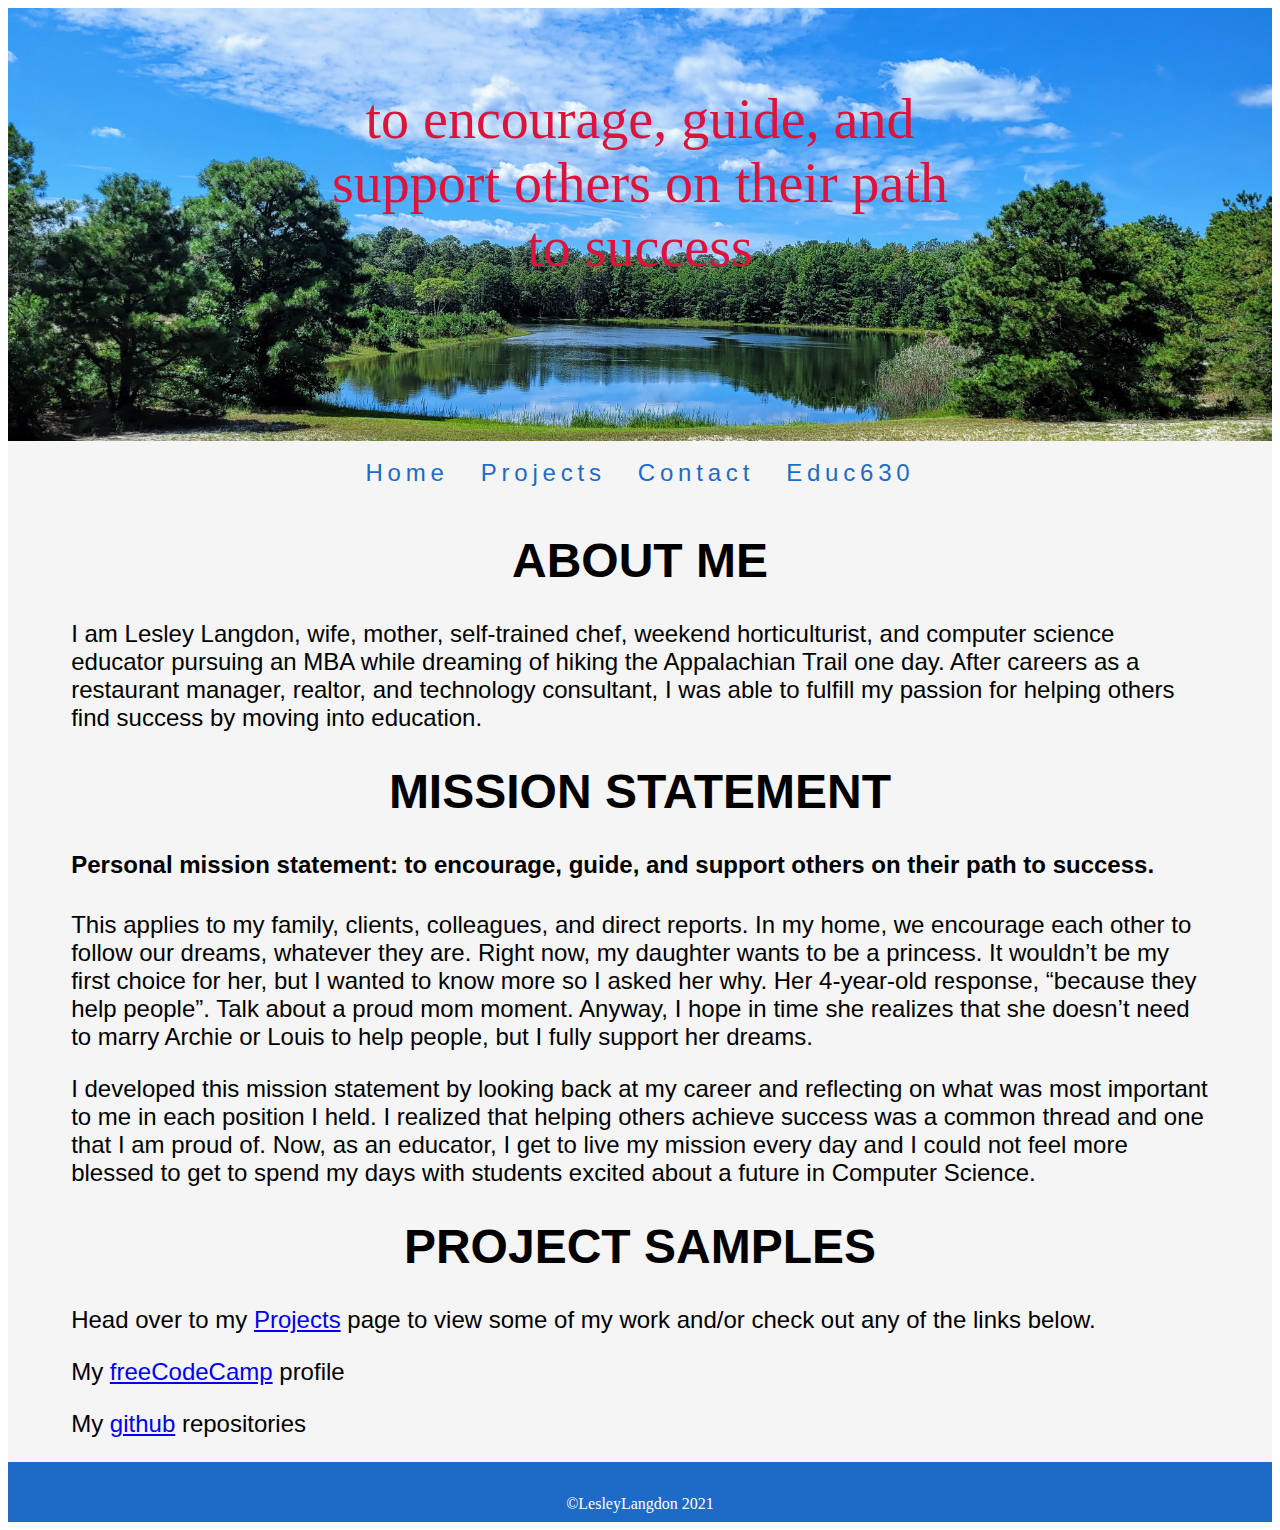
<file: index.html>
<!DOCTYPE html>
<html>
    <head>
        <title>Lesley Langdon</title>
        <link rel="stylesheet" href="portfolio.css">
        
    </head>
    <body>
    <div id="container">
        <header>
            <div id="imagecontainer">
            <img src="images/bluesky.jpg" alt="Pond and Blue Sky" width= 100%/>
            <div class="headertext">to encourage, guide, and support others on their path to success</div>
        </div>
        <nav id="navbar">
            <ul>
            <li><a class="navlink" href="index.html">Home</a></li>
        <!--    <li><a class="navlink" href="aboutme.html">About Me</a></li>
            <li><a class="navlink" href="missionstatement.html">Mission Statement</a></li> -->
            <li><a class="navlink" href="projects.html">Projects</a></li>
            <li><a class="navlink" href="contact.html">Contact</a></li>
            <li><a class="navlink" href="educ630.html">Educ630</a></li>
        </ul>
           </nav>
        </header>
    <section id="about-me">
        <h1>ABOUT ME</h1>
        <p>I am Lesley Langdon, wife, mother, self-trained chef, weekend horticulturist, and computer science educator pursuing an MBA while dreaming of hiking the Appalachian Trail one day.  After careers as a restaurant manager, realtor, and technology consultant, I was able to fulfill my passion for helping others find success by moving into education. </p>
       <!-- <a class="indexlink" href="aboutme.html#readmore">Read more About Me</a> -->
        <h1>MISSION STATEMENT</h1>
        <h4>Personal mission statement: to encourage, guide, and support others on their path to success.</h4>
        <p>This applies to my family, clients, colleagues, and direct reports. In my home, we encourage each other to follow our dreams, whatever they are. Right now, my daughter wants to be a princess. It wouldn’t be my first choice for her, but I wanted to know more so I asked her why. Her 4-year-old response, “because they help people”. Talk about a proud mom moment. Anyway, I hope in time she realizes that she doesn’t need to marry Archie or Louis to help people, but I fully support her dreams.</p>
        <p>I developed this mission statement by looking back at my career and
            reflecting on what was most important to me in each position I held. I
            realized that helping others achieve success was a common thread and
            one that I am proud of. Now, as an educator, I get to live my mission every day and I could not feel more blessed to get to spend my days with students excited about a future in Computer Science. </p>
        <!--<a class="indexlink" href="missionstatement.html">Read full mission statement text here</a>-->
        <h1>PROJECT SAMPLES</h1>
        <p>Head over to my <a href="projects.html">Projects</a> page to view some of my work and/or check out any of the links below.</p>
                <p>My <a href="https://www.freecodecamp.org/lesleylangdon">freeCodeCamp</a> profile</p>
                <p>My <a href="https://github.com/LesleyPLangdon?tab=repositories">github</a> repositories</p>

                </ul>




    </section>
    <footer>
        <div id="copyright">&copy;LesleyLangdon 2021</div>
    </footer> 
</div>
</body>
</html>
</file>
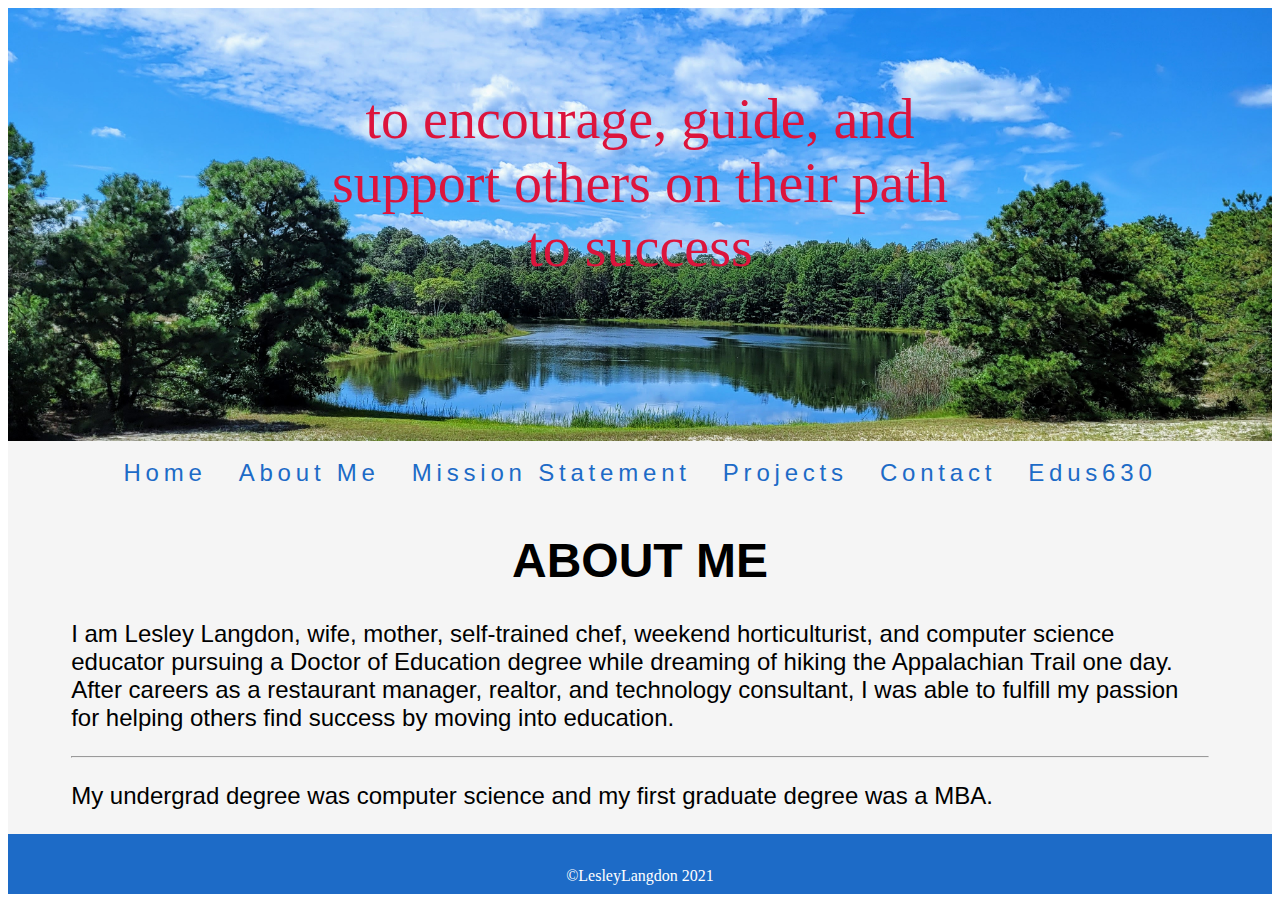
<file: aboutme.html>
<!DOCTYPE html>
<html>
    <head>
        <title>Lesley Langdon</title>
        <link rel="stylesheet" href="portfolio.css">
        
    </head>
    <body>
    <div id="container">
        <header>
            <div id="imagecontainer">
            <img src="images/bluesky.jpg" alt="Pond and Blue Sky" width= 100%/>
            <div class="headertext">to encourage, guide, and support others on their path to success</div>
        </div>
        <nav id="navbar">
            <ul>
                <li><a class="navlink" href="index.html">Home</a></li>
                <li><a class="navlink" href="aboutme.html">About Me</a></li>
            <li><a class="navlink" href="missionstatement.html">Mission Statement</a></li>
            <li><a class="navlink" href="projects.html">Projects</a></li>
            <li><a class="navlink" href="contact.html">Contact</a></li>
            <li><a class="navlink" href="educ630.html">Edus630</a></li>
        </ul>
           </nav>
        </header>
    <section id="about-me">
        <h1>ABOUT ME</h1>
        <p>I am Lesley Langdon, wife, mother, self-trained chef, weekend horticulturist, and computer science educator pursuing a Doctor of Education degree while dreaming of hiking the Appalachian Trail one day.  After careers as a restaurant manager, realtor, and technology consultant, I was able to fulfill my passion for helping others find success by moving into education.  </p>
        <hr/>
       <p>My undergrad degree was computer science and my first graduate degree was a MBA. </p>
       <!-- <p>I achieved the position of general manager for Chili's restaurants after climbing the ranks from line cook up through management.  I was the general manager of a culinary test restaurant well as a management training location.  I was trusted with our newest menu items and our newest managers, responsibilities that I took very seriously.  The way that I ran my restaurant affected not only my staff and our guests but also the staff and guests of almost 20 other restaurants and the careers of up to a dozen managers a year.  From my time as a restaurant manager, I learned leadership, organization, managing and understanding budgets, and to take responsibility for everything that happened under my charge.  As rewarding as my career as a restaurant manager was, I always knew that it was not the career I wanted to eventually retire from.</p>
        <p>About 10 years ago I made the leap, left the security of a salary position as a restaurant manager and dove headfirst into real estate.  It was exciting.  Every deal is different.  At times I helped people make the single most significant purchase of their lives, other times I took on the responsibility of ensuring that a seller got the most they could out of the sale of their home.  Selling real estate is a tremendous responsibility.  I learned to negotiate and to work with different types of people.  Possibly most valuable, I learned to really listen to what my client wanted and what they needed.  I was working in real estate at an exciting time.  Technology was constantly changing the way we marketed properties and the way we conducted business.  Over time, I became the go to person for technology questions.  Whether it was a problem with their personal computer, help setting up their social media or guidance managing their website I would do whatever I could to help out the other agents in my company.  That was the start of what would become my pursuit of a career in technology.</p>
        <p>I continued to work as a realtor while I began pursuing my computer science degree. After my daughter was born, I reduced my hours a bit, only working with my investors and other repeat clients so I could keep my daughter with me. I felt so blessed to be in an industry that afforded me the opportunity to juggle it all. That became a more difficult task as my daughter got older. She has a medical condition that made us uncomfortable sending her to daycare when she was so young. In 2019 I continued to reduce my work hours and eventually left real estate to focus on my education and my daughter. </p>
        <p>Fast forward to 2021, I have completed my BS in computer science, began working towards my MBA, my daughter is ready for school, and I am excited to get to work. Feel free to browse around my site. You will find the history of my <a href="missionstatement.html">personal mission statement</a> and how it guides me forward. I have included some sample projects including this website. If you would like to get in touch check out my contact page.</p> -->
    
    </section>
    <footer>
        <div id="copyright">&copy;LesleyLangdon 2021</div>
    </footer>
</div>
</body>
</html>
</file>
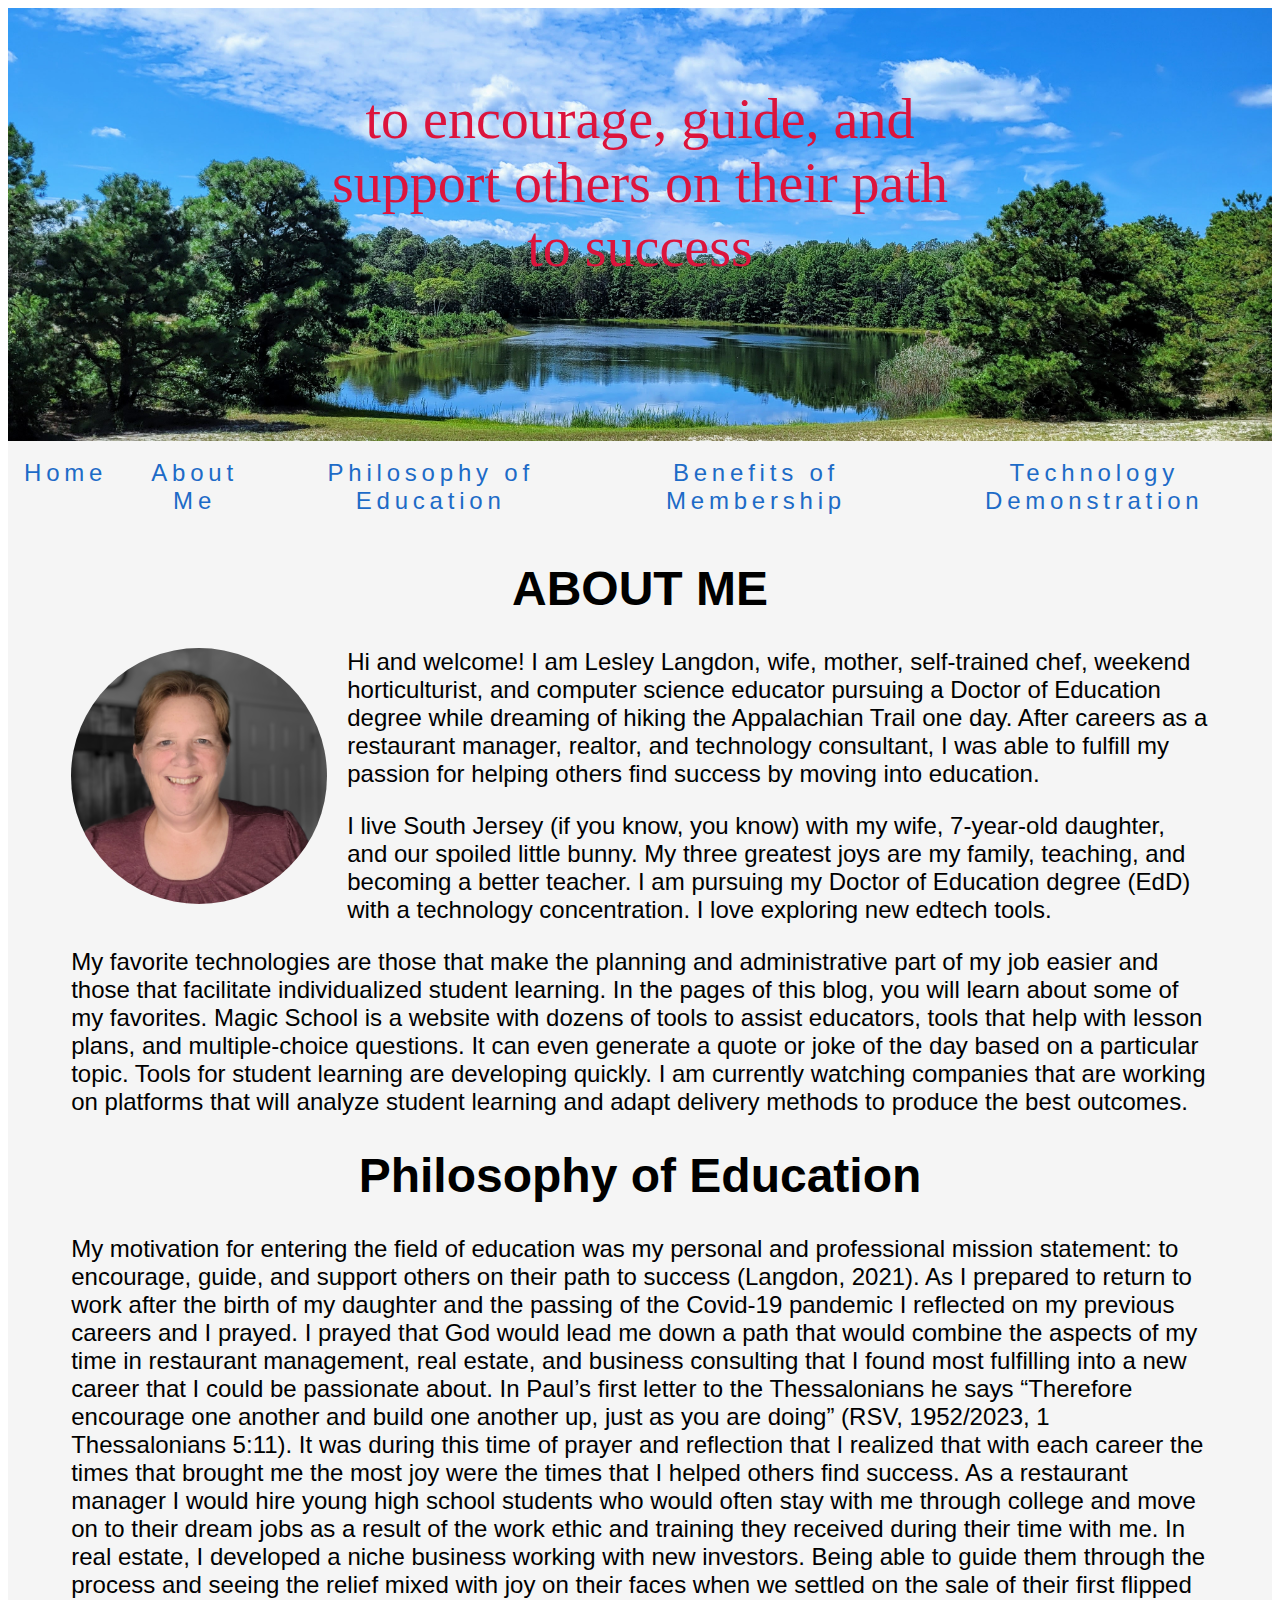
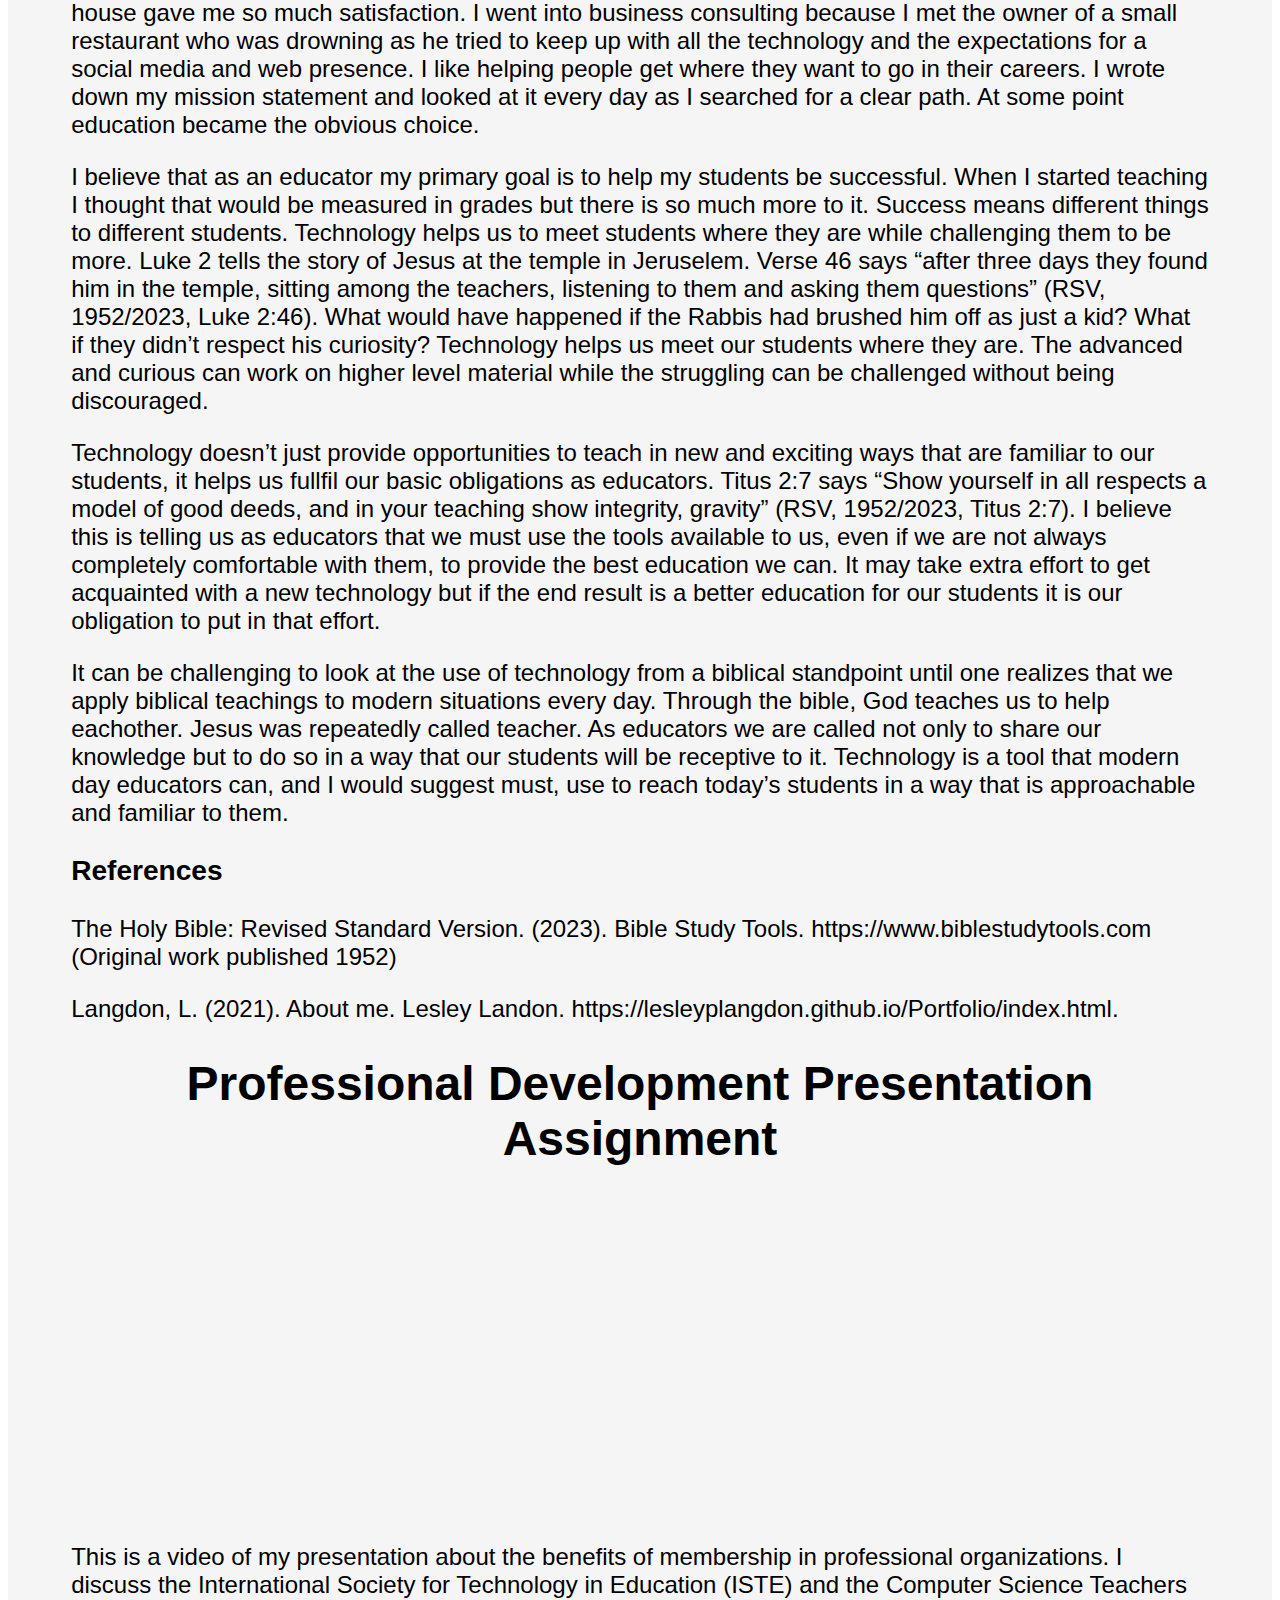
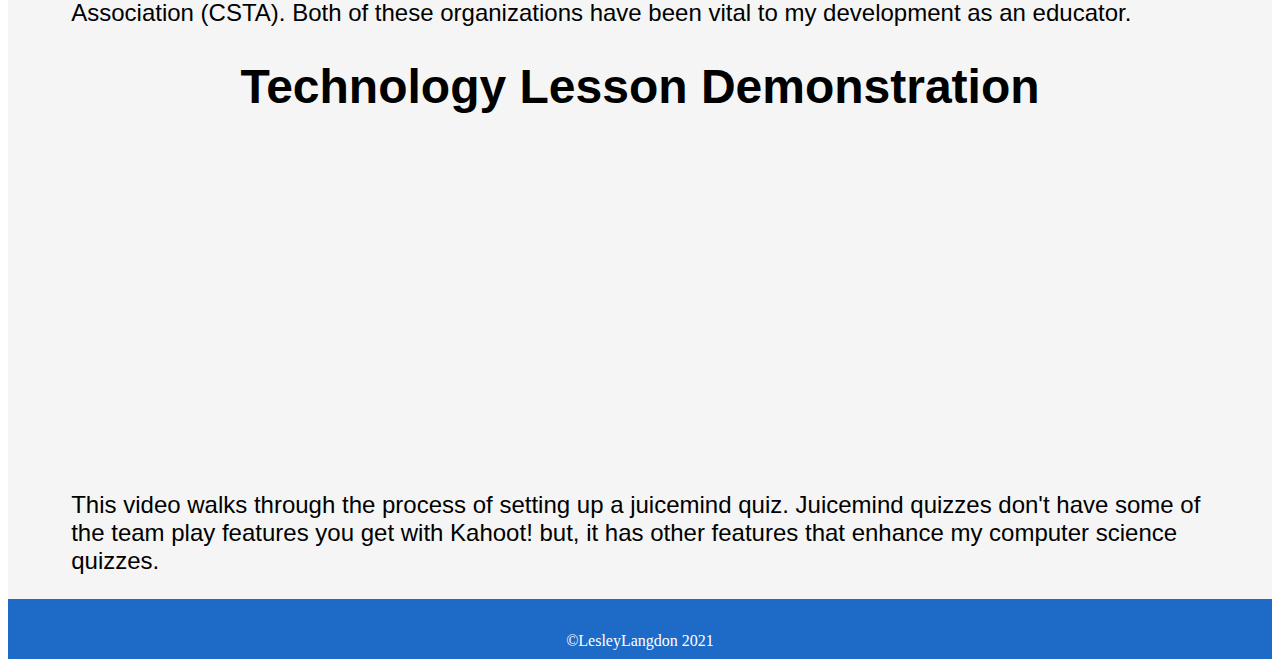
<file: educ630.html>
<!DOCTYPE html>
<html>
    <head>
        <title>Lesley Langdon</title>
        <link rel="stylesheet" href="portfolio.css">
        <script src="script.js"></script>
        
    </head>
    <body>
    <div id="container">
        <header>
            <div id="imagecontainer">
            <img src="images/bluesky.jpg" alt="Pond and Blue Sky" width= 100%/>
            <div class="headertext">to encourage, guide, and support others on their path to success</div>
        </div>
        <nav id="navbar">
            <ul>
                <li><a class="navlink" href="index.html">Home</a></li>
                <li class="tooltip"><a class="navlink" href="#630AboutMe">About Me</a><span class="tooltiptext">Module 1</span></li>
                <li class="tooltip"><a class="navlink"  href="#630POE">Philosophy of Education</a><span class="tooltiptext">Module 2</span></li>
                <li class="tooltip"><a class="navlink"  href="#professionalOrg">Benefits of Membership</a><span class="tooltiptext">Module 3</span></li>
                <li class="tooltip"><a class="navlink"  href="#juicemindSection">Technology Demonstration</a><span class="tooltiptext">Module 5</span></li>
                
        </ul>
           </nav>
        </header>
    <section>
        <h1>ABOUT ME</h1>
        <div id="630AboutMe">
        <div id="amPic"></div>
        <div id="aboutMe"><p>Hi and welcome! I am Lesley Langdon, wife, mother, self-trained chef, weekend horticulturist, and computer science educator pursuing a Doctor of Education degree while dreaming of hiking the Appalachian Trail one day.  After careers as a restaurant manager, realtor, and technology consultant, I was able to fulfill my passion for helping others find success by moving into education.
        </p><p>I live South Jersey (if you know, you know) with my wife, 7-year-old daughter, and our spoiled little bunny. My three greatest joys are my family, teaching, and becoming a better teacher. I am pursuing my Doctor of Education degree (EdD) with a technology concentration. I love exploring new edtech tools.
        </p><p>My favorite technologies are those that make the planning and administrative part of my job easier and those that facilitate individualized student learning. In the pages of this blog, you will learn about some of my favorites. Magic School is a website with dozens of tools to assist educators, tools that help with lesson plans, and multiple-choice questions. It can even generate a quote or joke of the day based on a particular topic. Tools for student learning are developing quickly. I am currently watching companies that are working on platforms that will analyze student learning and adapt delivery methods to produce the best outcomes. 
            </p>
        </div>
    </div>
    </section>
    <section>
        <h1>Philosophy of Education</h1>
        <div id="630POE">
        <div id="">
            
            <p>	My motivation for entering the field of education was my personal and professional mission statement: to encourage, guide, and support others on their path to success (Langdon, 2021). As I prepared to return to work after the birth of my daughter and the passing of the Covid-19 pandemic I reflected on my previous careers and I prayed. I prayed that God would lead me down a path that would combine the aspects of my time in restaurant management, real estate, and business consulting that I found most fulfilling into a new career that I could be passionate about. In Paul’s first letter to the Thessalonians he says “Therefore encourage one another and build one another up, just as you are doing” (RSV, 1952/2023, 1 Thessalonians 5:11). It was during this time of prayer and reflection that I realized that with each career the times that brought me the most joy were the times that I helped others find success. As a restaurant manager I would hire young high school students who would often stay with me through college and move on to their dream jobs as a result of the work ethic and training they received during their time with me. In real estate, I developed a niche business working with new investors. Being able to guide them through the process and seeing the relief mixed with joy on their faces when we settled on the sale of their first flipped house gave me so much satisfaction. I went into business consulting because I met the owner of a small restaurant who was drowning as he tried to keep up with all the technology and the expectations for a social media and web presence. I like helping people get where they want to go in their careers. I wrote down my mission statement and looked at it every day as I searched for a clear path. At some point education became the obvious choice.</p> 
            <p>    I believe that as an educator my primary goal is to help my students be successful. When I started teaching I thought that would be measured in grades but there is so much more to it. Success means different things to different students. Technology helps us to meet students where they are while challenging them to be more. Luke 2 tells the story of Jesus at the temple in Jeruselem. Verse 46 says “after three days they found him in the temple, sitting among the teachers, listening to them and asking them questions” (RSV,  1952/2023, Luke 2:46). What would have happened if the Rabbis had brushed him off as just a kid? What if they didn’t respect his curiosity? Technology helps us meet our students where they are. The advanced and curious can work on higher level material while the struggling can be challenged without being discouraged.</p> 
            <p>    Technology doesn’t just provide opportunities to teach in new and exciting ways that are familiar to our students, it helps us fullfil our basic obligations as educators. Titus 2:7 says “Show yourself in all respects a model of good deeds, and in your teaching show integrity, gravity” (RSV, 1952/2023, Titus 2:7). I believe this is telling us as educators that we must use the tools available to us, even if we are not always completely comfortable with them, to provide the best education we can. It may take extra effort to get acquainted with a new technology but if the end result is a better education for our students it is our obligation to put in that effort.</p> 
            <p>    It can be challenging to look at the use of technology from a biblical standpoint until one realizes that we apply biblical teachings to modern situations every day. Through the bible, God teaches us to help eachother. Jesus was repeatedly called teacher. As educators we are called not only to share our knowledge but to do so in a way that our students will be receptive to it. Technology is a tool that modern day educators can, and I would suggest must, use to reach today’s students in a way that is approachable and familiar to them.</p>
            
            
            <h3>References</h3>
            <p>The Holy Bible: Revised Standard Version. (2023). Bible Study Tools. https://www.biblestudytools.com  (Original work published 1952)</p>
            <p></p>Langdon, L. (2021). About me. Lesley Landon. https://lesleyplangdon.github.io/Portfolio/index.html.
            </p>
        </div>
    </div>
    </section>
    <section id="professionalOrg">
        <h1>Professional Development Presentation Assignment</h1>
        <div>
            <div id="PDvideo">
                <iframe width="560" height="315" src="https://www.youtube-nocookie.com/embed/KL_y9D61lOE?si=JM5zh36Wq1GTblKc" title="YouTube video player" frameborder="0" allow="accelerometer; autoplay; clipboard-write; encrypted-media; gyroscope; picture-in-picture; web-share" referrerpolicy="strict-origin-when-cross-origin" allowfullscreen></iframe>
            <p>This is a video of my presentation about the benefits of membership in professional organizations. I discuss the International Society for Technology in Education (ISTE)
                 and the Computer Science Teachers Association (CSTA). Both of these organizations have been vital to my development as an educator.
            </p>
            </div>
        </div>
    </section>
    <section id="juicemindSection">
        <h1>Technology Lesson Demonstration</h1>
        <div id="">
        <div id="juicemindVideo">
            <iframe width="560" height="315" src="https://www.youtube-nocookie.com/embed/wLDcmC-j-xE?si=f2ttvEDrQk_axtpy" title="YouTube video player" frameborder="0" allow="accelerometer; autoplay; clipboard-write; encrypted-media; gyroscope; picture-in-picture; web-share" referrerpolicy="strict-origin-when-cross-origin" allowfullscreen></iframe>
            <p>This video walks through the process of setting up a juicemind quiz. Juicemind quizzes don't have some of the team play features you get with Kahoot! but,
                it has other features that enhance my computer science quizzes. 
            </p>
        </div>
    </div>
    </section>
    <footer>
        <div id="copyright">&copy;LesleyLangdon 2021</div>
    </footer>
</div>
</body>
</html>
</file>
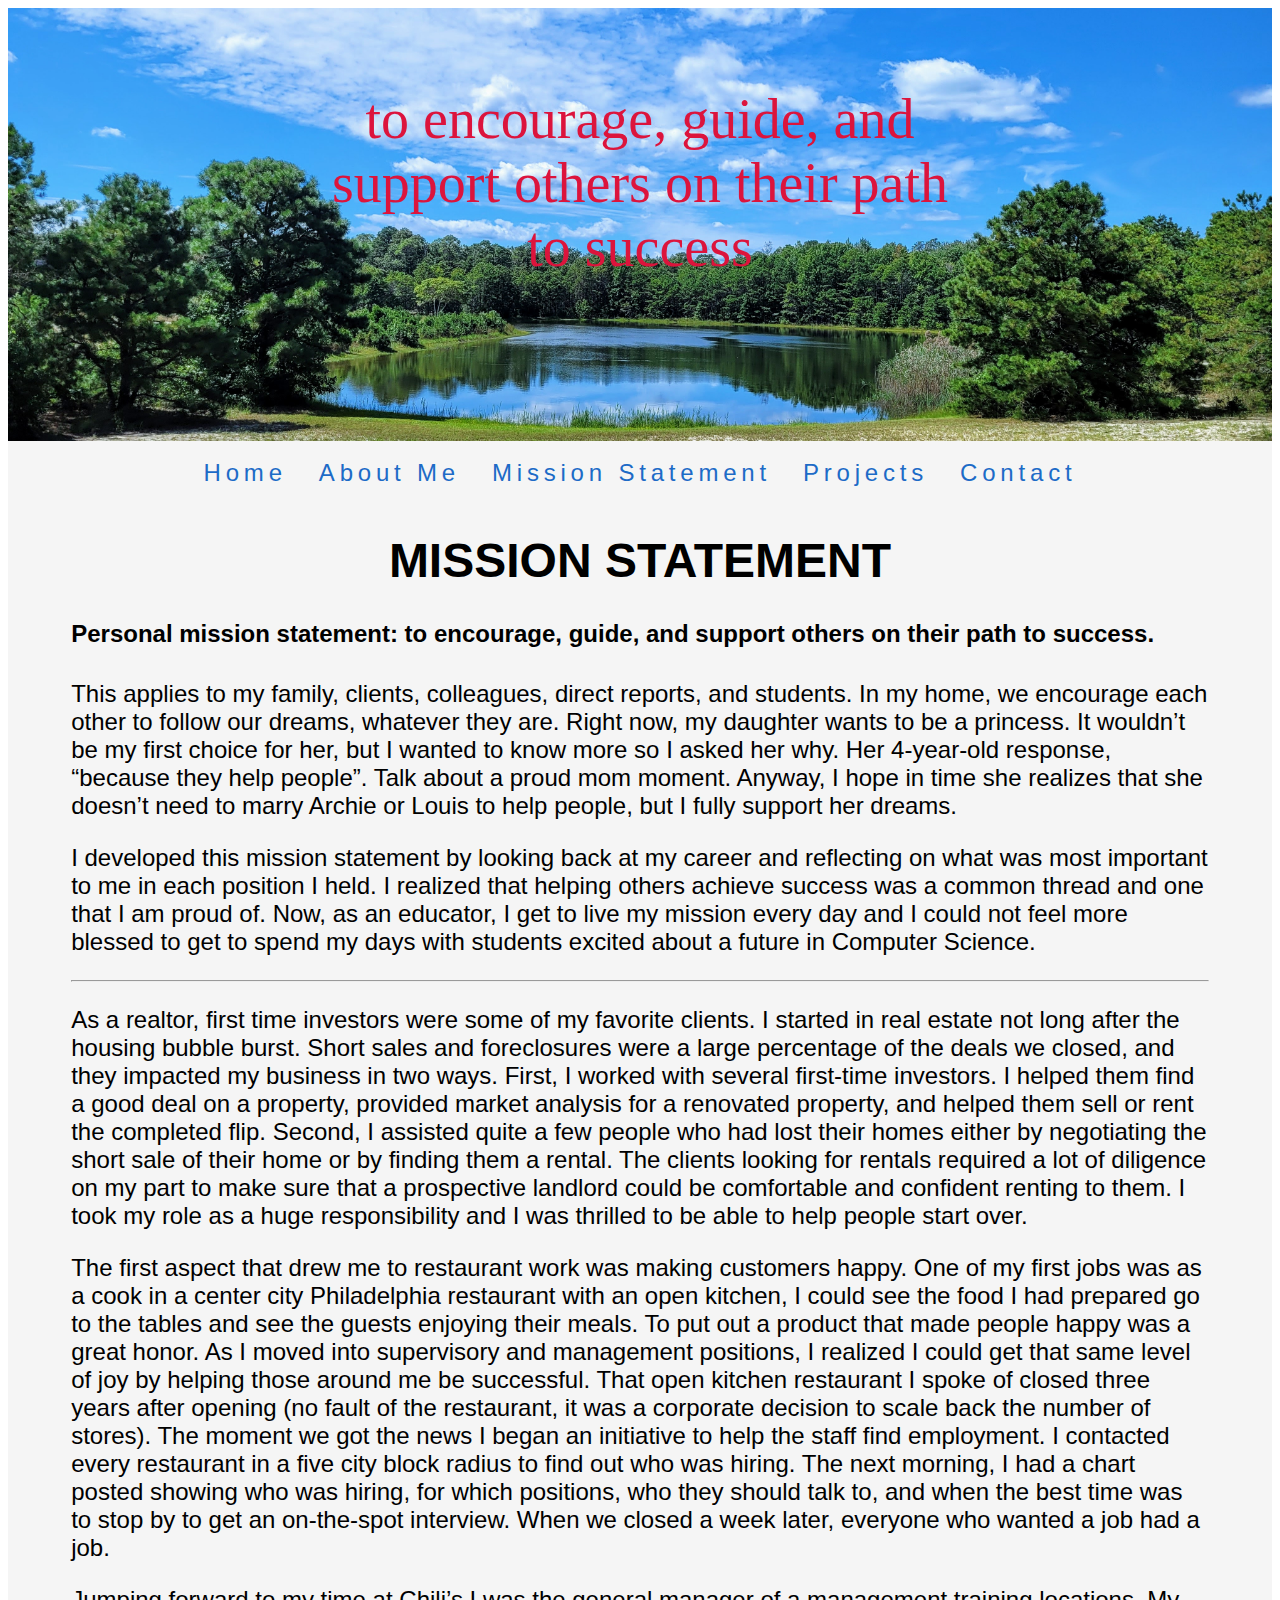
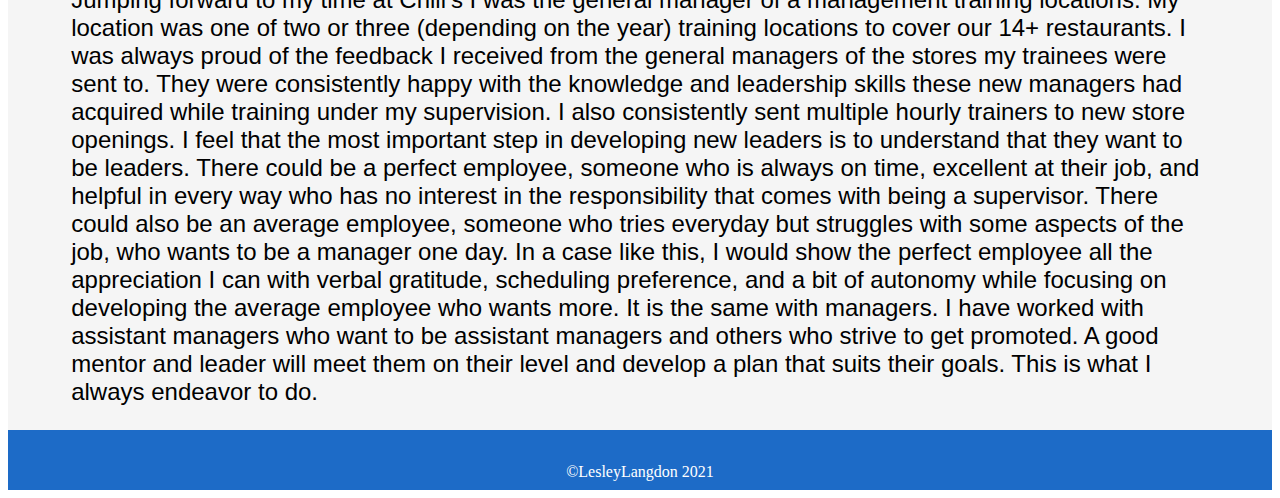
<file: missionstatement.html>
<!DOCTYPE html>
<html>
  <head>
    <title>Lesley Langdon - Mission Statement</title>
    <link rel="stylesheet" href="portfolio.css" />
  </head>
  <body>
    <div id="container">
      <header>
        <div id="imagecontainer">
          <img src="images/bluesky.jpg" alt="Pond and Blue Sky" width="100%" />
          <div class="headertext">
            to encourage, guide, and support others on their path to success
          </div>
        </div>
        <nav id="navbar">
          <ul>
            <li><a class="navlink" href="index.html">Home</a></li>
            <li><a class="navlink" href="aboutme.html">About Me</a></li>
            <li><a class="navlink" href="missionstatement.html">Mission Statement</a></li>
            <li><a class="navlink" href="projects.html">Projects</a></li>
            <li><a class="navlink" href="contact.html">Contact</a></li>
          </ul>
        </nav>
      </header>
      <section id="missionstatement">
        <h1>MISSION STATEMENT</h1>
        <h4>
          Personal mission statement: to encourage, guide, and support others on
          their path to success.
        </h4>
        <p>
          This applies to my family, clients, colleagues, direct reports, and students. In
          my home, we encourage each other to follow our dreams, whatever they
          are. Right now, my daughter wants to be a princess. It wouldn’t be my
          first choice for her, but I wanted to know more so I asked her why.
          Her 4-year-old response, “because they help people”. Talk about a
          proud mom moment. Anyway, I hope in time she realizes that she doesn’t
          need to marry Archie or Louis to help people, but I fully support her
          dreams.
        </p>
        <p>
          I developed this mission statement by looking back at my career and
          reflecting on what was most important to me in each position I held. I
          realized that helping others achieve success was a common thread and
          one that I am proud of. Now, as an educator, I get to live my mission every day and I could not feel more blessed to get to spend my days with students excited about a future in Computer Science. <!--Before I talk more about how this trait showed
          itself in prior roles, I would like to talk about how I see it moving
          forward. There are three positions I am currently interested in
          pursuing: project manager, data analyst, and small business
          consultant. In some ways they are very different, but they all utilize
          my skills to help others achieve their goals. As a project manager I
          would use my leadership and organizational skills to help an
          organization by efficiently facilitating any type of project. As a
          data analyst I would call on my analytical and technological skills to
          help an organization understand their data and utilize it to make
          better business decisions. As a small business consultant, I would
          pull together all my skills, but especially my problem-solving skills,
          to help a small business find ways to run smoother and more
          efficiently taking advantage of technologies and tools they may not be
          familiar with.-->
        </p>

        <hr />

        <p id="fullms">
          As a realtor, first time investors were some of my favorite clients. I
          started in real estate not long after the housing bubble burst. Short
          sales and foreclosures were a large percentage of the deals we closed,
          and they impacted my business in two ways. First, I worked with
          several first-time investors. I helped them find a good deal on a
          property, provided market analysis for a renovated property, and
          helped them sell or rent the completed flip. Second, I assisted quite
          a few people who had lost their homes either by negotiating the short
          sale of their home or by finding them a rental. The clients looking
          for rentals required a lot of diligence on my part to make sure that a
          prospective landlord could be comfortable and confident renting to
          them. I took my role as a huge responsibility and I was thrilled to be
          able to help people start over.
        </p>
        <p>
          The first aspect that drew me to restaurant work was making customers
          happy. One of my first jobs was as a cook in a center city
          Philadelphia restaurant with an open kitchen, I could see the food I
          had prepared go to the tables and see the guests enjoying their meals.
          To put out a product that made people happy was a great honor. As I
          moved into supervisory and management positions, I realized I could
          get that same level of joy by helping those around me be successful.
          That open kitchen restaurant I spoke of closed three years after
          opening (no fault of the restaurant, it was a corporate decision to
          scale back the number of stores). The moment we got the news I began
          an initiative to help the staff find employment. I contacted every
          restaurant in a five city block radius to find out who was hiring. The
          next morning, I had a chart posted showing who was hiring, for which
          positions, who they should talk to, and when the best time was to stop
          by to get an on-the-spot interview. When we closed a week later,
          everyone who wanted a job had a job.
        </p>
        <p>
          Jumping forward to my time at Chili’s I was the general manager of a
          management training locations. My location was one of two or three
          (depending on the year) training locations to cover our 14+
          restaurants. I was always proud of the feedback I received from the
          general managers of the stores my trainees were sent to. They were
          consistently happy with the knowledge and leadership skills these new
          managers had acquired while training under my supervision. I also
          consistently sent multiple hourly trainers to new store openings. I
          feel that the most important step in developing new leaders is to
          understand that they want to be leaders. There could be a perfect
          employee, someone who is always on time, excellent at their job, and
          helpful in every way who has no interest in the responsibility that
          comes with being a supervisor. There could also be an average
          employee, someone who tries everyday but struggles with some aspects
          of the job, who wants to be a manager one day. In a case like this, I
          would show the perfect employee all the appreciation I can with verbal
          gratitude, scheduling preference, and a bit of autonomy while focusing
          on developing the average employee who wants more. It is the same with
          managers. I have worked with assistant managers who want to be
          assistant managers and others who strive to get promoted. A good
          mentor and leader will meet them on their level and develop a plan
          that suits their goals. This is what I always endeavor to do.
        </p>
      </section>
      <footer>
        <div id="copyright">&copy;LesleyLangdon 2021</div>
      </footer>
    </div>
  </body>
</html>
</file>
<file: portfolio.css>
/*full site formating */
#container {
    font-family:Arial, Helvetica, sans-serif;
    background-color: whitesmoke;
    
}
#630AboutMe {
  display:flex;
  align-items: flex-start;
}
#amPic {
  width: 20vw;
  height: 20vw;
  margin-right: 20px;
  background-image: url('images/lesleyHeadshot.jpg');
  background-size: cover; /* This ensures the image covers the entire div */
  border-radius: 50%;
    background-position: center; /* This centers the image in the div */
    float: left;
}
#aboutMe {
  flex-grow: 1;
  flex-shrink: 1;
  flex-basis: 0;
}
hr {
  color: rgb(29, 107, 199);
}
section {
  width: 90%;
  margin-left: 5%;
  font-size: 18pt;
}
h1 {
  text-align: center;
}

/* header */
#imagecontainer {
    position: relative;
    text-align: center;
    color: white;
}
.headertext {
  position: absolute;
  top: 35%;
  left: 50%;
  transform: translate(-50%, -50%);
  font-family: Georgia, 'Times New Roman', Times, serif;
  font-size: 22pt;
  color:crimson;
}
#navbar {
   display: flex;
    background-color: whitesmoke;
    
}
ul {
   width: 100%;
    list-style-type: none;
    text-align: center;
    margin: 0;
    padding: 0;
    
    display: flex;
    justify-content: center;
    overflow: hidden;
    
}
li a {
      float: left;
      display: block;
  
  text-align: center;
  padding: 14px 16px;
  text-decoration: none;
    
}
/* #navbar li {
  max-width: 100px;
} */
.navlink {
    
    font-family:Impact, Haettenschweiler, 'Arial Narrow Bold', sans-serif;
    font-weight: lighter;
    font-size: 18pt;
    letter-spacing: 0.2em;
    color: rgb(29, 107, 199);
}

/* footer */
footer {
  position: relative;
  height: 60px;
  background-color: rgb(29, 107, 199);
  color: white;
}
#copyright {
  text-align: center;
  position: absolute;
  bottom: 0;
  left: 50%;
  transform: translate(-50%, -50%);
  font-family: Georgia, 'Times New Roman', Times, serif;
  font-size: 12pt;
}

/* social media links */
.socialheader {
    display: flex;
    justify-content: center;
}
.fa {
    padding: 20px;
    font-size: 30px;
    width: 30px;
    text-align: center;
    text-decoration: none;
    margin: 5px 2px;
    border-radius: 50%;
  }
  
 .fa:hover {
    opacity: 0.7;
  }
  .fa-facebook {
    background: #3B5998;
    color: white;
  }
  .fa-twitter {
    background: #55ACEE;
    color: white;
  }
  .fa-linkedin {
    background: #007bb5;
    color: white;
  }
  .fa-github {
    background: black;
    color: white;
  }
  .fa-envelope-o {
    background: #d63297;
    color: white;
  }
  #projectblocks {
    box-sizing: border-box;
  }
  
  /*projects page */
  /* Create three equal columns that floats next to each other */
  .column {
    float: left;
    width: 100%;
    padding: 10px;
    position: relative;
    text-align: center;
    color: black;
    
  }
 
  .column p {
      font-size: 16px;
  }
  /* Clear floats after the columns */
  .row:after {
    content: "";
    display: table;
    clear: both;
  }
  .projectimage {
      width: 100%;
  }
  .project-title {
    position: absolute;
    top: 20%;
    left: 50%;
    transform: translate(-50%, -50%);
    font-weight: 600;
  }
  .project-title:hover {
      font-weight: 900;
  }
  /* phone formating */
  @media (min-width: 1000px){
    .column{
    float: left;
    width: 31%;
    padding: 10px;
    position: relative;
    text-align: center;
   
    }
    .headertext {
      font-size: 42pt;
      top: 40%;
      transform: translate(-50%, -50%);
    }
    
  }
  /* Tooltip container */
.tooltip {
  position: relative;
  display: inline-block;
  /* border-bottom: 1px dotted black; If you want dots under the hoverable text */
}

/* Tooltip text */
/*  */
.tooltip .tooltiptext {
  visibility: hidden;
  width: 120px;
  background-color: black;
  color: #fff;
  text-align: center;
  padding: 5px 0;
  border-radius: 6px;
 
  /* Position the tooltip text - see examples below! */
  position: absolute;
  z-index: 1;
}

/* Show the tooltip text when you mouse over the tooltip container */
.tooltip:hover .tooltiptext {
  visibility: visible;
}
</file>
